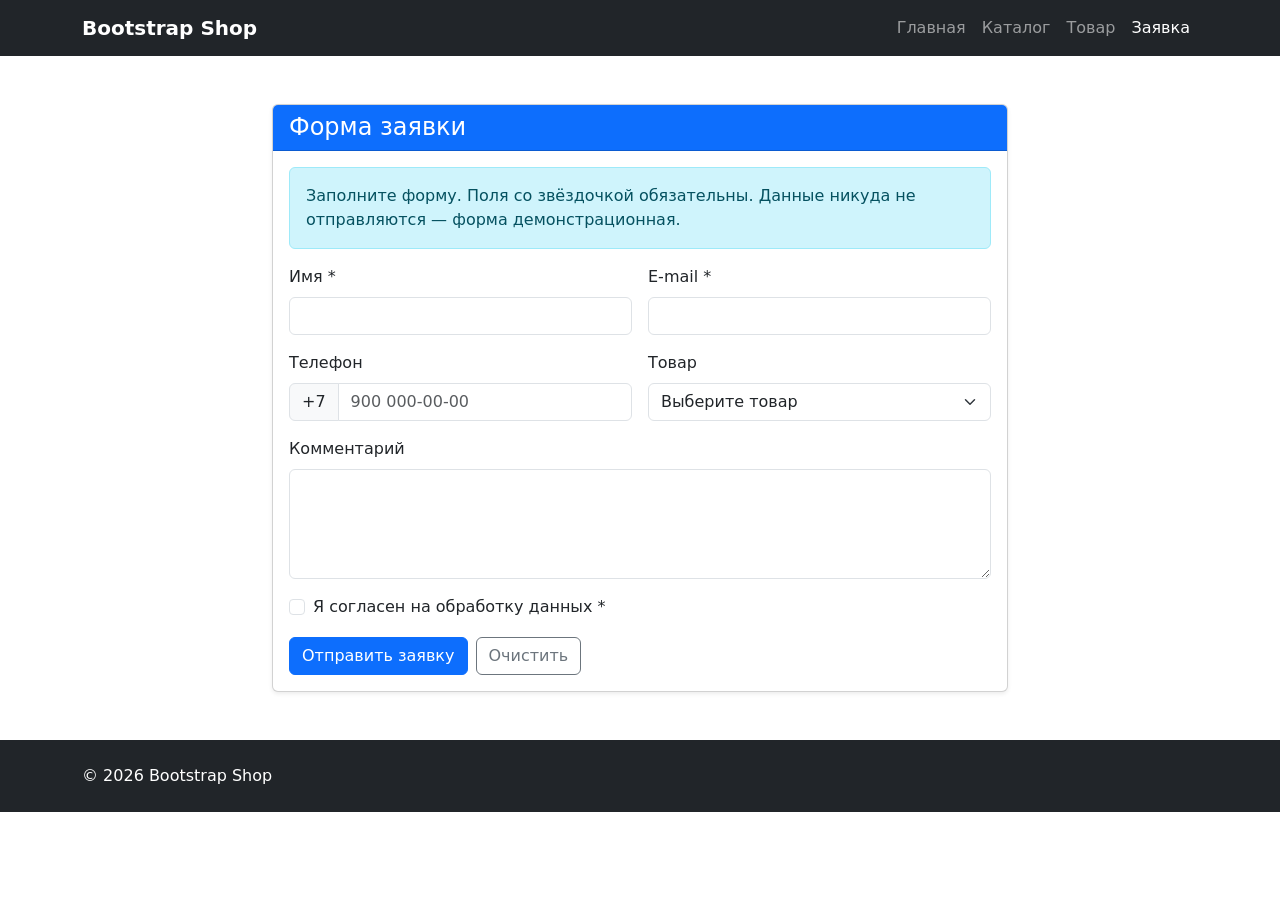
<file: order.html>
<!doctype html>
<html lang="ru"><head><meta charset="utf-8"><meta name="viewport" content="width=device-width, initial-scale=1"><title>Заявка — Bootstrap Shop</title><link href="https://cdn.jsdelivr.net/npm/bootstrap@5.3.8/dist/css/bootstrap.min.css" rel="stylesheet"><link rel="stylesheet" href="css/custom.css"></head>
<body><nav class="navbar navbar-expand-lg navbar-dark bg-dark"><div class="container"><a class="navbar-brand fw-bold" href="index.html">Bootstrap Shop</a><button class="navbar-toggler" type="button" data-bs-toggle="collapse" data-bs-target="#mainNav" aria-label="Открыть меню"><span class="navbar-toggler-icon"></span></button><div class="collapse navbar-collapse" id="mainNav"><ul class="navbar-nav ms-auto"><li class="nav-item"><a class="nav-link" href="index.html">Главная</a></li><li class="nav-item"><a class="nav-link" href="catalog.html">Каталог</a></li><li class="nav-item"><a class="nav-link" href="product.html">Товар</a></li><li class="nav-item"><a class="nav-link active" aria-current="page" href="order.html">Заявка</a></li></ul></div></div></nav>
<main class="container py-5"><div class="row justify-content-center"><div class="col-12 col-lg-8"><div class="card shadow-sm"><div class="card-header bg-primary text-white"><h1 class="h4 mb-0">Форма заявки</h1></div><div class="card-body"><div class="alert alert-info" role="alert">Заполните форму. Поля со звёздочкой обязательны. Данные никуда не отправляются — форма демонстрационная.</div><form class="demo-form"><div class="row g-3"><div class="col-12 col-md-6"><label for="order-name" class="form-label">Имя *</label><input id="order-name" name="name" type="text" class="form-control" autocomplete="name" required></div><div class="col-12 col-md-6"><label for="order-email" class="form-label">E-mail *</label><input id="order-email" name="email" type="email" class="form-control" autocomplete="email" required></div><div class="col-12 col-md-6"><label for="order-phone" class="form-label">Телефон</label><div class="input-group"><span class="input-group-text">+7</span><input id="order-phone" name="phone" type="tel" class="form-control" placeholder="900 000-00-00"></div></div><div class="col-12 col-md-6"><label for="order-product" class="form-label">Товар</label><select id="order-product" name="product" class="form-select"><option value="" selected>Выберите товар</option><option value="backpack">Городской рюкзак</option><option value="hoodie">Базовое худи</option><option value="jacket">Лёгкая куртка</option></select></div><div class="col-12"><label for="order-comment" class="form-label">Комментарий</label><textarea id="order-comment" name="comment" class="form-control" rows="4"></textarea></div><div class="col-12"><div class="form-check"><input id="order-agree" name="agree" class="form-check-input" type="checkbox" required><label class="form-check-label" for="order-agree">Я согласен на обработку данных *</label></div></div><div class="col-12 d-flex gap-2"><button class="btn btn-primary" type="submit">Отправить заявку</button><button class="btn btn-outline-secondary" type="reset">Очистить</button></div></div></form><div id="formMessage" class="alert alert-success mt-3 d-none" role="status">Форма проверена. В учебном проекте отправка на сервер не выполняется.</div></div></div></div></div></main>
<footer class="bg-dark text-white py-4"><div class="container">© 2026 Bootstrap Shop</div></footer><script src="https://cdn.jsdelivr.net/npm/bootstrap@5.3.8/dist/js/bootstrap.bundle.min.js"></script><script src="js/main.js"></script></body></html>
</file>
<file: css/custom.css>
:root { --shop-accent: #3157d5; --shop-ink: #172033; }
body { color: var(--shop-ink); }
.hero-section { background: linear-gradient(135deg, #f1f5ff 0%, #ffffff 65%); }
.hero-image { max-height: 360px; width: 100%; object-fit: contain; }
.feature-card { padding: 1.5rem; border: 1px solid #e8ebf2; border-radius: 1rem; background: #fff; }
.feature-icon { display: grid; place-items: center; width: 2.75rem; height: 2.75rem; margin-bottom: 1rem; border-radius: .8rem; background: #eaf0ff; color: var(--shop-accent); font-size: 1.5rem; font-weight: 700; }
.product-card { border: 0; border-radius: 1rem; overflow: hidden; box-shadow: 0 .25rem 1rem rgba(23,32,51,.07); transition: transform .2s ease, box-shadow .2s ease; }
.product-card:hover { transform: translateY(-4px); box-shadow: 0 .75rem 1.5rem rgba(23,32,51,.12); }
.card-img-top { height: 220px; object-fit: contain; background: #f5f7fb; padding: 1rem; }
.placeholder-image { min-height: 320px; }
@media (max-width: 575.98px) { .hero-section .display-4 { font-size: 2.4rem; } }
</file>
